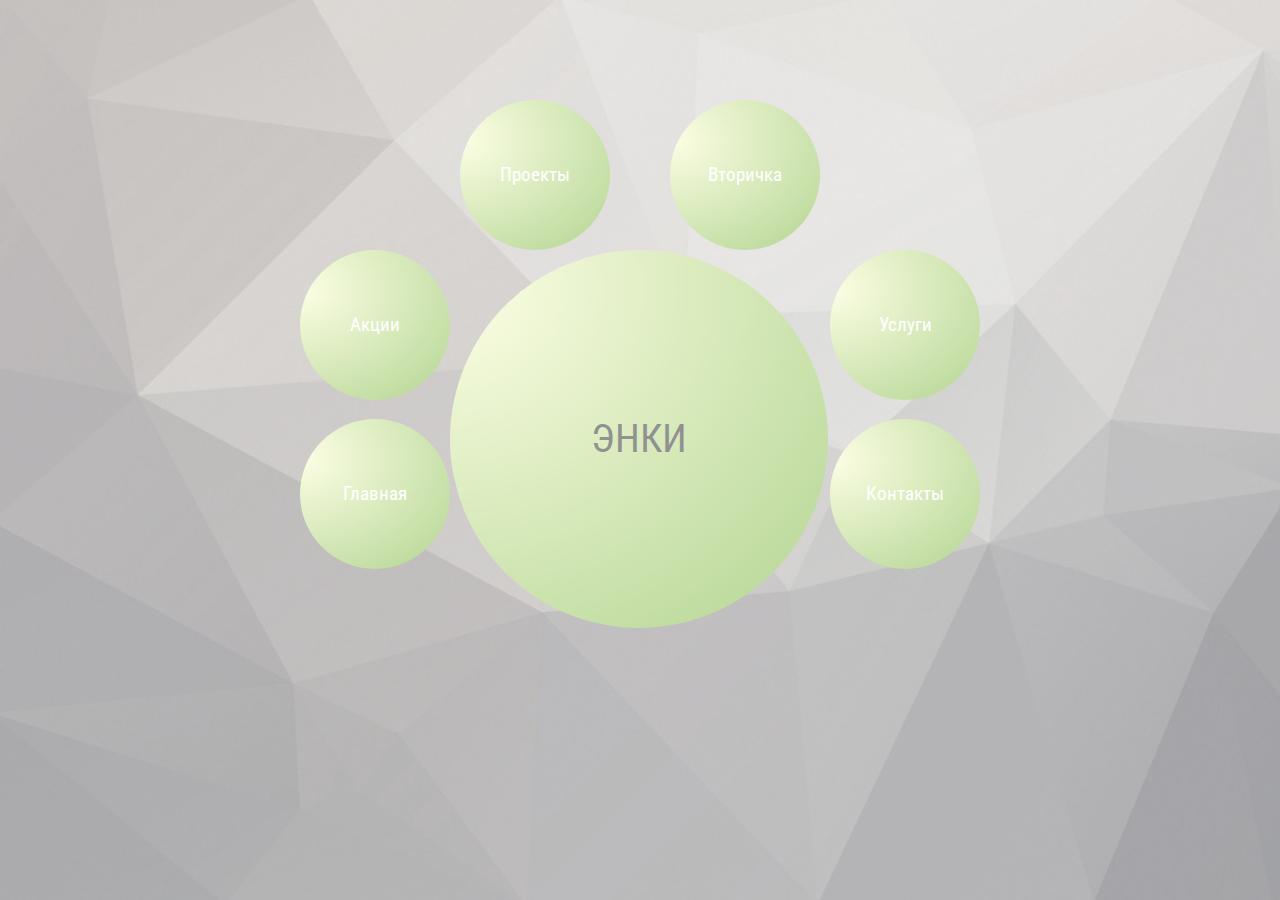
<file: index.html>
<!DOCTYPE html>
<!--[if lt IE 7 ]><html class="ie ie6" lang="en"> <![endif]-->
<!--[if IE 7 ]><html class="ie ie7" lang="en"> <![endif]-->
<!--[if IE 8 ]><html class="ie ie8" lang="en"> <![endif]-->
<!--[if (gte IE 9)|!(IE)]><!-->
<html lang="ru">
<!--<![endif]-->

<head>
	<meta charset="utf-8">
	<title>Заголовок</title>
	<meta name="description" content="">
	<link rel="shortcut icon" href="img/favicon/favicon.ico" type="image/x-icon">
	<link rel="apple-touch-icon" href="img/favicon/apple-touch-icon.png">
	<link rel="apple-touch-icon" sizes="72x72" href="img/favicon/apple-touch-icon-72x72.png">
	<link rel="apple-touch-icon" sizes="114x114" href="img/favicon/apple-touch-icon-114x114.png">
	<meta http-equiv="X-UA-Compatible" content="IE=edge">
	<meta name="viewport" content="width=device-width, initial-scale=1, maximum-scale=1">
	<link rel="stylesheet" href="libs/bootstrap/css/bootstrap-grid.min.css">
	<link rel="stylesheet" href="libs/animate/animate.css">
	<link rel="stylesheet" href="css/fonts.css">
	<link rel="stylesheet" href="css/main.css">
	<link rel="stylesheet" href="css/media.css">
	<script src="libs/modernizr/modernizr.js"></script>
</head>

<body>
	<div class="wrapper">
		<div class="container main">
			<div class="col-md-12 col-sm-12 head">
				<div class="col-md-3 col-md-offset-3 col-sm-3 col-sm-offset-3 head">
					<a href="project.html" class="link third fadeIn">Проекты</a>
				</div>
				<div class="col-md-3 col-sm-3 head">
					<a href="secondary.html" class="link fourth fadeIn">Вторичка</a>
				</div>
			</div>
			<div class="col-md-4 col-sm-4 head">
				<div class="col-md-12 col-sm-12">
					<a href="promo.html" class="link second fadeIn">Акции</a>
				</div>
				<div class="col-md-12 col-sm-12">
					<a href="main.html" class="link first fadeIn">Главная</a>
				</div>
			</div>
			<div class="col-md-4 col-sm-4 head">
				<div class="logo"><span>Энки</span>
				</div>
			</div>
			<div class="col-md-4 col-sm-4 head">
				<div class="col-md-12 col-sm-12">
					<a href="service.html" class="link fifth fadeIn">Услуги</a>
				</div>
				<div class="col-md-12 col-sm-12">
					<a href="about.html" class="link sixth fadeIn">Контакты</a>
				</div>
			</div>
		</div>
	</div>
	<div class="hidden"></div>
	<div class="loader">
		<div class="loader_inner"></div>
	</div>
	<!--[if lt IE 9]>
	<script src="libs/html5shiv/es5-shim.min.js"></script>
	<script src="libs/html5shiv/html5shiv.min.js"></script>
	<script src="libs/html5shiv/html5shiv-printshiv.min.js"></script>
	<script src="libs/respond/respond.min.js"></script>
	<![endif]-->
	<script src="libs/jquery/jquery-1.11.2.min.js"></script>
	<script src="libs/bootstrap/js/bootstrap.min.js"></script>
	<script src="libs/waypoints/waypoints.min.js"></script>
	<script src="libs/animate/animate-css.js"></script>
	<script src="libs/plugins-scroll/plugins-scroll.js"></script>
	<script src="js/common.js"></script>
</body>

</html>
</file>
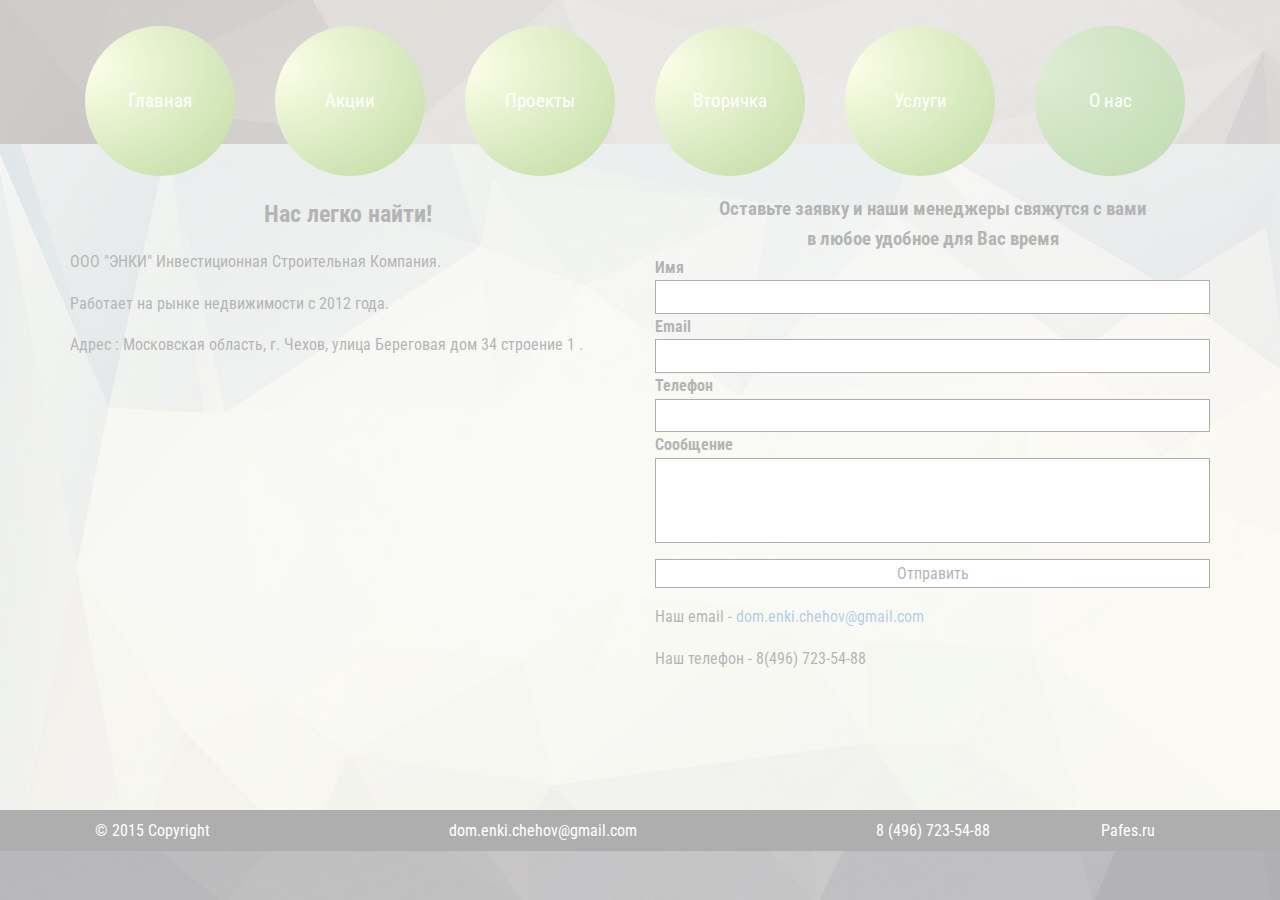
<file: about.html>
<!DOCTYPE html>
<!--[if lt IE 7 ]><html class="ie ie6" lang="en"> <![endif]-->
<!--[if IE 7 ]><html class="ie ie7" lang="en"> <![endif]-->
<!--[if IE 8 ]><html class="ie ie8" lang="en"> <![endif]-->
<!--[if (gte IE 9)|!(IE)]><!-->
<html lang="ru">
<!--<![endif]-->

<head>
	<meta charset="utf-8">
	<title>Заголовок</title>
	<meta name="description" content="">
	<link rel="shortcut icon" href="img/favicon/favicon.ico" type="image/x-icon">
	<link rel="apple-touch-icon" href="img/favicon/apple-touch-icon.png">
	<link rel="apple-touch-icon" sizes="72x72" href="img/favicon/apple-touch-icon-72x72.png">
	<link rel="apple-touch-icon" sizes="114x114" href="img/favicon/apple-touch-icon-114x114.png">
	<meta http-equiv="X-UA-Compatible" content="IE=edge">
	<meta name="viewport" content="width=device-width, initial-scale=1, maximum-scale=1">
	<link rel="stylesheet" href="libs/bootstrap/css/bootstrap-grid.min.css">
	<link rel="stylesheet" href="libs/animate/animate.css">
	<link rel="stylesheet" href="css/fonts.css">
	<link rel="stylesheet" href="css/main.css">
	<link rel="stylesheet" href="css/media.css">
	<script src="libs/modernizr/modernizr.js"></script>
</head>

<body>
	<div class="wrapper ">
		<div class="container nav">
			<div class="col-md-2">
				<a href="main.html" class="link zoom-first zoomIn">Главная</a>
			</div>
			<div class="col-md-2">
				<a href="promo.html" class="link zoom-second zoomIn">Акции</a>
			</div>
			<div class="col-md-2">
				<a href="project.html" class="link zoom-third zoomIn">Проекты</a>
			</div>
			<div class="col-md-2">
				<a href="secondary.html" class="link zoom-fourth zoomIn">Вторичка</a>
			</div>
			<div class="col-md-2">
				<a href="service.html" class="link zoom-fifth zoomIn">Услуги</a>
			</div>
			<div class="col-md-2">
				<a href="about.html" class="link zoom-sixth zoomIn active">О нас</a>
			</div>
		</div>
		<section class="wrap">
			<div class="container">
				<div class="row">
					<div class="col-md-6">
						<h2>Нас легко найти!</h2>
						<script type="text/javascript" charset="utf-8" src="https://api-maps.yandex.ru/services/constructor/1.0/js/?sid=vnMl9HX1aQv3NoejIKYO-_NZ3uLUbQDa&height=300"></script>
						<p>ООО  "ЭНКИ" Инвестиционная Строительная Компания.<p> Работает на рынке недвижимости с 2012 года.</p> <p>Адрес : Московская область, г. Чехов, улица Береговая  дом 34 строение 1 .</p>
					</div>
					<div class="col-md-6">
						<h3>Оставьте заявку и наши менеджеры свяжутся с вами <br>в любое удобное для Вас время</h3>
						<form class="contact">
							<label for="name" class="contact__label">Имя</label>
							<input type="text" id="name" class="contact__input">
							<label for="mail" class="contact__label">Email</label>
							<input type="text" id="mail" class="contact__input">
							<label for="phone" class="contact__label">Телефон</label>
							<input type="text" id="phone" class="contact__input">
							<label for="mess" class="contact__label">Сообщение</label>
							<textarea name="message" id="mess" rows="3" class="contact__area"></textarea>
							<button class="contact__submit" type="submit">Отправить</button>
						</form>
						<p>Наш email - <a href="mailto:dom.enki.chehov@gmail.com">dom.enki.chehov@gmail.com</a></p>
						<p>Наш телефон - 8(496) 723-54-88</p>
					</div>
				</div>
			</div>
		</section>
		<footer class="footer">
			<div class="container">
				<div class="row">
					<div class="col-md-2">© 2015 Copyright</div>
					<div class="col-md-6 mail"><a href="mailto:dom.enki.chehov@gmail.com">dom.enki.chehov@gmail.com</a></div>
					<div class="col-md-2">8 (496) 723-54-88</div>
					<div class="col-md-2">Pafes.ru</div>
				</div>
			</div>
		</footer>
	</div>
	<div class="hidden"></div>
	<div class="loader">
		<div class="loader_inner"></div>
	</div>
	<!--[if lt IE 9]>
	<script src="libs/html5shiv/es5-shim.min.js"></script>
	<script src="libs/html5shiv/html5shiv.min.js"></script>
	<script src="libs/html5shiv/html5shiv-printshiv.min.js"></script>
	<script src="libs/respond/respond.min.js"></script>
	<![endif]-->
	<script src="libs/jquery/jquery-1.11.2.min.js"></script>
	<script src="libs/bootstrap/js/bootstrap.min.js"></script>
	<script src="libs/animate/animate-css.js"></script>
	<script src="libs/plugins-scroll/plugins-scroll.js"></script>
	<script src="js/common.js"></script>
</body>

</html>
</file>
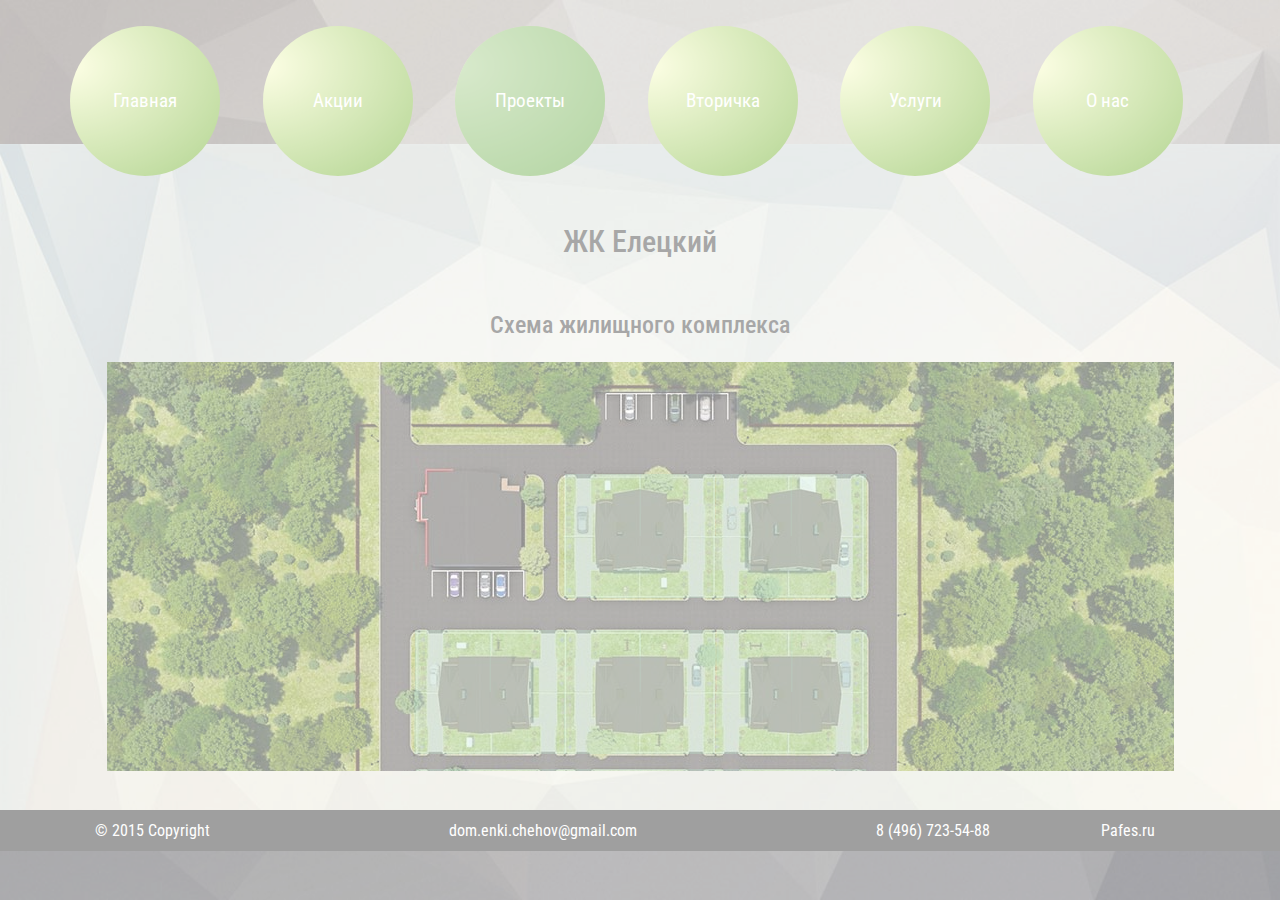
<file: elec.html>
<!DOCTYPE html>
<!--[if lt IE 7 ]><html class="ie ie6" lang="en"> <![endif]-->
<!--[if IE 7 ]><html class="ie ie7" lang="en"> <![endif]-->
<!--[if IE 8 ]><html class="ie ie8" lang="en"> <![endif]-->
<!--[if (gte IE 9)|!(IE)]><!-->
<html lang="ru">
<!--<![endif]-->

<head>
	<meta charset="utf-8">
	<title>Заголовок</title>
	<meta name="description" content="">
	<link rel="shortcut icon" href="img/favicon/favicon.ico" type="image/x-icon">
	<link rel="apple-touch-icon" href="img/favicon/apple-touch-icon.png">
	<link rel="apple-touch-icon" sizes="72x72" href="img/favicon/apple-touch-icon-72x72.png">
	<link rel="apple-touch-icon" sizes="114x114" href="img/favicon/apple-touch-icon-114x114.png">
	<meta http-equiv="X-UA-Compatible" content="IE=edge">
	<meta name="viewport" content="width=device-width, initial-scale=1, maximum-scale=1">
	<link rel="stylesheet" href="libs/bootstrap/css/bootstrap.min.css">
	<link rel="stylesheet" href="libs/animate/animate.css">
	<link rel="stylesheet" href="css/fonts.css">
	<link rel="stylesheet" href="css/main.css">
	<link rel="stylesheet" href="css/media.css">
	<script src="libs/modernizr/modernizr.js"></script>
</head>

<body>
	<div class="wrapper ">
		<div class="container nav">
			<div class="col-md-2">
				<a href="main.html" class="link zoom-first zoomIn">Главная</a>
			</div>
			<div class="col-md-2">
				<a href="promo.html" class="link zoom-second zoomIn">Акции</a>
			</div>
			<div class="col-md-2">
				<a href="project.html" class="link zoom-third zoomIn active">Проекты</a>
			</div>
			<div class="col-md-2">
				<a href="secondary.html" class="link zoom-fourth zoomIn">Вторичка</a>
			</div>
			<div class="col-md-2">
				<a href="service.html" class="link zoom-fifth zoomIn">Услуги</a>
			</div>
			<div class="col-md-2">
				<a href="about.html" class="link zoom-sixth zoomIn">О нас</a>
			</div>
		</div>
		<section class="wrap">
			<div class="container projects">
				<div class="col-md-12 map">
					<h2>ЖК Елецкий</h2>
					<div class="col-md-12 svg__map">
						<h3>Схема жилищного комплекса</h3>
						<div class="modal floor fade" id="house" tabindex="-1" role="dialog" aria-labelledby="myModalLabel" aria-hidden="true">
							<div class="modal-dialog">
								<div class="modal-content">
									<div class="modal-header">
										<button type="button" class="close" data-dismiss="modal" aria-label="Close"><span aria-hidden="true">&times;</span></button>
										<h4 class="modal-title" id="myModalLabel">Жилой комплекс "Елецкий" на улице Русская г.Чехов.</h4>
									</div>
									<div class="modal-body">
										<div class="col-md-12 floor__gallery">
											<div id="carousel-generic-1" class="carousel slide" data-ride="carousel" data-interval="false">
												<!-- Indicators -->
												<!-- Wrapper for slides -->
												<div class="carousel-inner">
													<div class="item active srle">
														<img src="img/1floor.jpg" alt="1.jpg" class="img-responsive">
														<div class="carousel-caption">
														</div>
													</div>
													<div class="item">
														<img src="img/2floor.jpg" alt="2.jpg" class="img-responsive">
														<div class="carousel-caption">
														</div>
													</div>
													<div class="item">
														<img src="img/1floor.jpg" alt="3.jpg" class="img-responsive">
														<div class="carousel-caption">
														</div>
													</div>
													<div class="item">
														<img src="img/1floor.jpg" alt="4.jpg" class="img-responsive">
														<div class="carousel-caption">
														</div>
													</div>
												</div>
												<!-- Controls -->
												<a class="left carousel-control" href="#carousel-generic-1" role="button" data-slide="prev">
													<span class="glyphicon glyphicon-chevron-left"></span>
												</a>
												<a class="right carousel-control" href="#carousel-generic-1" role="button" data-slide="next">
													<span class="glyphicon glyphicon-chevron-right"></span>
												</a>
												<!-- Thumbnails -->
												<ul class="thumbnails-carousel clearfix">
													<li><img src="img/1floor-thumb.jpg" alt="1_tn.jpg"></li>
													<li><img src="img/2floor-thumb.jpg" alt="1_tn.jpg"></li>
													<li><img src="img/1floor-thumb.jpg" alt="1_tn.jpg"></li>
													<li><img src="img/1floor-thumb.jpg" alt="1_tn.jpg"></li>
												</ul>
											</div>
										</div>
										<div class="col-md-12 floor__desc">
											<h3>Общая площадь дома - 400 кв.м.</h3>
											<p>Площадь квартиры - 100 кв.м.</p>
											<p>Земли 1.5 сотки на квартиру</p>
											<p>Дом 2-х этажный блоковый из блоков теплостен , перекрытия металлокаркасные с брусом, внутренние стены из керамзитобетона, утепление теплоизоляционные плиты пеноплэкс, крыша мягкая кровля. Отопление автономное газовое. Газовый котёл двухконтурный. Газоснабжение центральное, водоснабжение скважина, электроснабжение центральное, канализация центральная. Все коммуникации заведены в дом. Территория ЖК огорожена и охраняется, имеются парковки для автотранспорта. ЖК расположен в южной части города Чехова, до ж\д станции 15 мин на общественном транспорте. Идет строительство, срок сдачи ЖК лето-осень 2016 года. Во внутренней планировки квартиры возможны изменения по желанию клиента. Цена - 3000000</p>
										</div>
									</div>
									<div class="modal-footer">
										<button type="button" class="btn btn-default" data-dismiss="modal">Закрыть</button>
									</div>
								</div>
							</div>
						</div>
						<svg version="1.1" id="Слой_1" xmlns="http://www.w3.org/2000/svg" xmlns:xlink="http://www.w3.org/1999/xlink" x="0px" y="0px" viewBox="0 0 1067 600" enable-background="new 0 0 1067 600" xml:space="preserve" width="1067" height="600">
							<g>
								<image xlink:href="img/map.jpg" height="600" width="1067" y="0" x="0" />
							</g>
							<rect class="rect" data-toggle="modal" data-target="#house" x="458" y="112" width="75.5" height="62" />
							<rect class="rect" data-toggle="modal" data-target="#house" x="457.3" y="174" width="75.5" height="62" />
							<rect class="rect" data-toggle="modal" data-target="#house" x="532.8" y="112" width="75.5" height="62" />
							<rect class="rect" data-toggle="modal" data-target="#house" x="532.8" y="174" width="75.5" height="62" />
							<rect class="rect" data-toggle="modal" data-target="#house" x="609" y="112" width="75.5" height="62" />
							<rect class="rect" data-toggle="modal" data-target="#house" x="608.3" y="174" width="75.5" height="62" />
							<rect class="rect" data-toggle="modal" data-target="#house" x="683.8" y="112" width="75.5" height="62" />
							<rect class="rect" data-toggle="modal" data-target="#house" x="683.8" y="174" width="75.5" height="62" />
							<rect class="rect" data-toggle="modal" data-target="#house" x="308" y="268" width="75.5" height="62" />
							<rect class="rect" data-toggle="modal" data-target="#house" x="307.3" y="330" width="75.5" height="62" />
							<rect class="rect" data-toggle="modal" data-target="#house" x="382.8" y="268" width="75.5" height="62" />
							<rect class="rect" data-toggle="modal" data-target="#house" x="382.8" y="330" width="75.5" height="62" />
							<rect class="rect" data-toggle="modal" data-target="#house" x="458" y="268" width="75.5" height="62" />
							<rect class="rect" data-toggle="modal" data-target="#house" x="457.3" y="330" width="75.5" height="62" />
							<rect class="rect" data-toggle="modal" data-target="#house" x="532.8" y="268" width="75.5" height="62" />
							<rect class="rect" data-toggle="modal" data-target="#house" x="532.8" y="330" width="75.5" height="62" />
							<rect class="rect" data-toggle="modal" data-target="#house" x="609.8" y="268" width="75.5" height="62" />
							<rect class="rect" data-toggle="modal" data-target="#house" x="609" y="330" width="75.5" height="62" />
							<rect class="rect" data-toggle="modal" data-target="#house" x="684.5" y="268" width="75.5" height="62" />
							<rect class="rect" data-toggle="modal" data-target="#house" x="684.5" y="330" width="75.5" height="62" />
							<rect class="rect" data-toggle="modal" data-target="#house" x="308.8" y="407" width="75.5" height="62" />
							<rect class="rect" data-toggle="modal" data-target="#house" x="308" y="469" width="75.5" height="62" />
							<rect class="rect" data-toggle="modal" data-target="#house" x="383.5" y="407" width="75.5" height="62" />
							<rect class="rect" data-toggle="modal" data-target="#house" x="383.5" y="469" width="75.5" height="62" />
							<rect class="rect" data-toggle="modal" data-target="#house" x="458.8" y="407" width="75.5" height="62" />
							<rect class="rect" data-toggle="modal" data-target="#house" x="458" y="469" width="75.5" height="62" />
							<rect class="rect" data-toggle="modal" data-target="#house" x="533.5" y="407" width="75.5" height="62" />
							<rect class="rect" data-toggle="modal" data-target="#house" x="533.5" y="469" width="75.5" height="62" />
							<rect class="rect" data-toggle="modal" data-target="#house" x="609" y="407" width="75.5" height="62" />
							<rect class="rect" data-toggle="modal" data-target="#house" x="608.3" y="469" width="75.5" height="62" />
							<rect class="rect" data-toggle="modal" data-target="#house" x="683.8" y="407" width="75.5" height="62" />
							<rect class="rect" data-toggle="modal" data-target="#house" x="683.8" y="469" width="75.5" height="62" />
						</svg>
					</div>
					<div class="col-md-12 ya__map">
						<h3>Схема проезда</h3>
						<script type="text/javascript" charset="utf-8" src="https://api-maps.yandex.ru/services/constructor/1.0/js/?sid=BxWaOphlbunu8Idic4eqCJ2-05dTalML&width=1067&height=450"></script>
					</div>
				</div>
		</section>
		<footer class="footer">
			<div class="container">
				<div class="row">
					<div class="col-md-2">© 2015 Copyright</div>
					<div class="col-md-6 mail"><a href="mailto:dom.enki.chehov@gmail.com">dom.enki.chehov@gmail.com</a></div>
					<div class="col-md-2">8 (496) 723-54-88</div>
					<div class="col-md-2">Pafes.ru</div>
				</div>
			</div>
		</footer>
		</div>
		<div class="hidden"></div>
		<div class="loader">
			<div class="loader_inner"></div>
		</div>
		<!--[if lt IE 9]>
	<script src="libs/html5shiv/es5-shim.min.js"></script>
	<script src="libs/html5shiv/html5shiv.min.js"></script>
	<script src="libs/html5shiv/html5shiv-printshiv.min.js"></script>
	<script src="libs/respond/respond.min.js"></script>
	<![endif]-->
		<script src="libs/jquery/jquery-1.11.2.min.js"></script>
		<script src="libs/bootstrap/js/bootstrap.min.js"></script>
		<script src="libs/waypoints/waypoints.min.js"></script>
		<script src="libs/animate/animate-css.js"></script>
		<script src="libs/plugins-scroll/plugins-scroll.js"></script>
		<script src="js/common.js"></script>
</body>

</html>
</file>
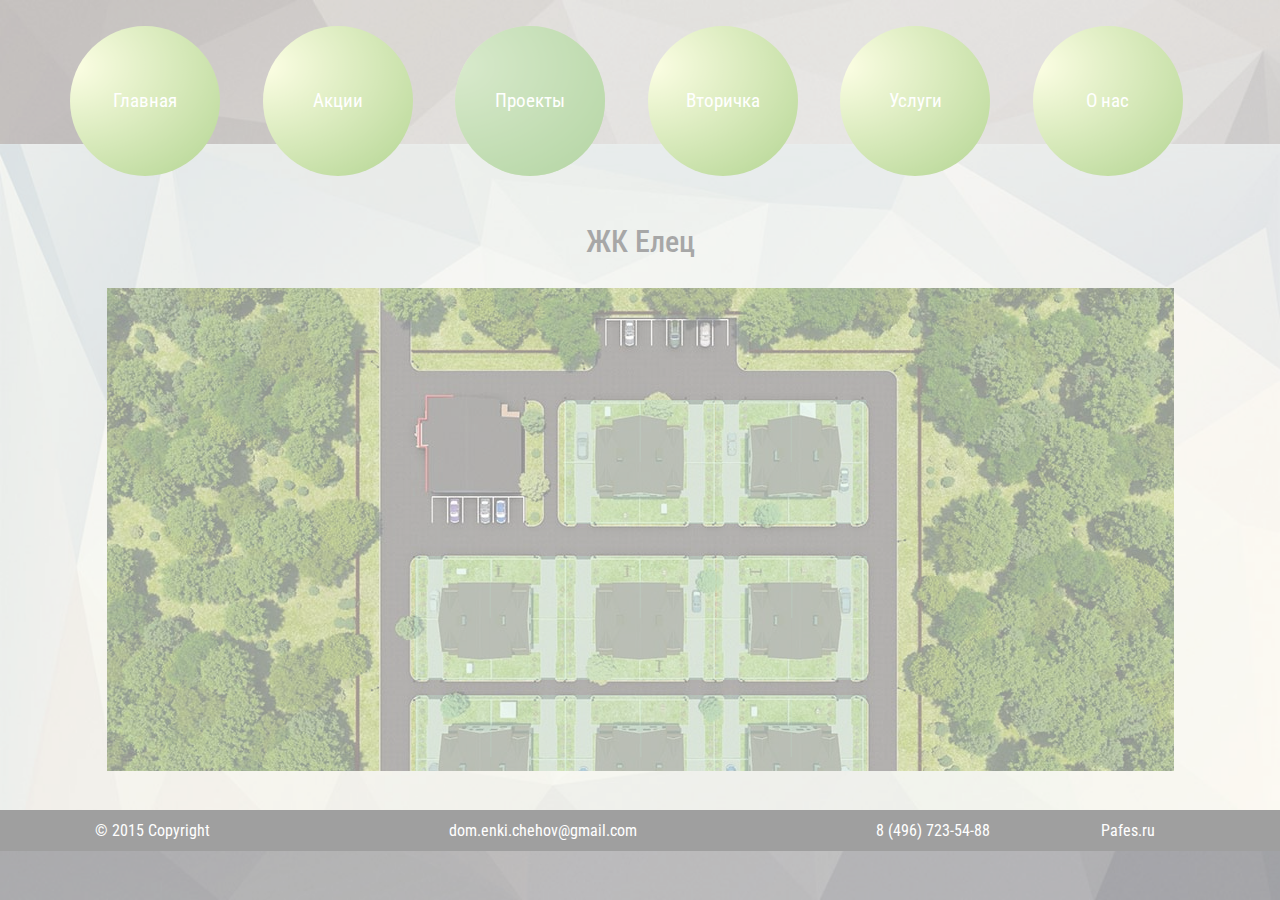
<file: green.html>
<!DOCTYPE html>
<!--[if lt IE 7 ]><html class="ie ie6" lang="en"> <![endif]-->
<!--[if IE 7 ]><html class="ie ie7" lang="en"> <![endif]-->
<!--[if IE 8 ]><html class="ie ie8" lang="en"> <![endif]-->
<!--[if (gte IE 9)|!(IE)]><!-->
<html lang="ru">
<!--<![endif]-->

<head>
    <meta charset="utf-8">
    <title>Заголовок</title>
    <meta name="description" content="">
    <link rel="shortcut icon" href="img/favicon/favicon.ico" type="image/x-icon">
    <link rel="apple-touch-icon" href="img/favicon/apple-touch-icon.png">
    <link rel="apple-touch-icon" sizes="72x72" href="img/favicon/apple-touch-icon-72x72.png">
    <link rel="apple-touch-icon" sizes="114x114" href="img/favicon/apple-touch-icon-114x114.png">
    <meta http-equiv="X-UA-Compatible" content="IE=edge">
    <meta name="viewport" content="width=device-width, initial-scale=1, maximum-scale=1">
    <link rel="stylesheet" href="libs/bootstrap/css/bootstrap.min.css">
    <link rel="stylesheet" href="libs/animate/animate.css">
    <link rel="stylesheet" href="css/fonts.css">
    <link rel="stylesheet" href="css/main.css">
    <link rel="stylesheet" href="css/media.css">
    <script src="libs/modernizr/modernizr.js"></script>
</head>

<body>
    <div class="wrapper ">
        <div class="container nav">
            <div class="col-md-2">
                <a href="main.html" class="link zoom-first zoomIn">Главная</a>
            </div>
            <div class="col-md-2">
                <a href="promo.html" class="link zoom-second zoomIn">Акции</a>
            </div>
            <div class="col-md-2">
                <a href="project.html" class="link zoom-third zoomIn active">Проекты</a>
            </div>
            <div class="col-md-2">
                <a href="secondary.html" class="link zoom-fourth zoomIn">Вторичка</a>
            </div>
            <div class="col-md-2">
                <a href="service.html" class="link zoom-fifth zoomIn">Услуги</a>
            </div>
            <div class="col-md-2">
                <a href="about.html" class="link zoom-sixth zoomIn">О нас</a>
            </div>
        </div>
        <section class="wrap">
            <div class="container projects">
                <div class="col-md-12 map">
                    <h2>ЖК Елец</h2>
                    <div class="modal floor fade" id="house" tabindex="-1" role="dialog" aria-labelledby="myModalLabel" aria-hidden="true">
                        <div class="modal-dialog">
                            <div class="modal-content">
                                <div class="modal-header">
                                    <button type="button" class="close" data-dismiss="modal" aria-label="Close"><span aria-hidden="true">&times;</span></button>
                                    <h4 class="modal-title" id="myModalLabel">Жилой комплекс "Елецкий" на улице Русская  г.Чехов.</h4>
                                </div>
                                <div class="modal-body">
                                    <div class="col-md-12 floor__gallery">
                                        <div id="carousel-generic-1" class="carousel slide" data-ride="carousel" data-interval="false">
                                            <!-- Indicators -->
                                            <!-- Wrapper for slides -->
                                            <div class="carousel-inner">
                                                <div class="item active srle">
                                                    <img src="img/1floor.jpg" alt="1.jpg" class="img-responsive">
                                                    <div class="carousel-caption">
                                                    </div>
                                                </div>
                                                <div class="item">
                                                    <img src="img/2floor.jpg" alt="2.jpg" class="img-responsive">
                                                    <div class="carousel-caption">
                                                    </div>
                                                </div>
                                                <div class="item">
                                                    <img src="img/1floor.jpg" alt="3.jpg" class="img-responsive">
                                                    <div class="carousel-caption">
                                                    </div>
                                                </div>
                                                <div class="item">
                                                    <img src="img/1floor.jpg" alt="4.jpg" class="img-responsive">
                                                    <div class="carousel-caption">
                                                    </div>
                                                </div>
                                            </div>
                                            <!-- Controls -->
                                            <a class="left carousel-control" href="#carousel-generic-1" role="button" data-slide="prev">
                                                <span class="glyphicon glyphicon-chevron-left"></span>
                                            </a>
                                            <a class="right carousel-control" href="#carousel-generic-1" role="button" data-slide="next">
                                                <span class="glyphicon glyphicon-chevron-right"></span>
                                            </a>
                                            <!-- Thumbnails -->
                                            <ul class="thumbnails-carousel clearfix">
                                                <li><img src="img/1floor-thumb.jpg" alt="1_tn.jpg"></li>
                                                <li><img src="img/2floor-thumb.jpg" alt="1_tn.jpg"></li>
                                                <li><img src="img/1floor-thumb.jpg" alt="1_tn.jpg"></li>
                                                <li><img src="img/1floor-thumb.jpg" alt="1_tn.jpg"></li>
                                            </ul>
                                        </div>
                                    </div>
                                    <div class="col-md-12 floor__desc">
                                        <h3>Общая площадь дома - 400 кв.м.</h3>
                                        <p>Площадь квартиры - 100 кв.м.</p>
                                        <p>Земли 1.5 сотки на квартиру</p>
                                        <p>Дом 2-х этажный блоковый из блоков теплостен , перекрытия металлокаркасные с брусом, внутренние стены из керамзитобетона, утепление теплоизоляционные плиты пеноплэкс, крыша мягкая кровля. Отопление автономное газовое. Газовый котёл двухконтурный. Газоснабжение центральное, водоснабжение скважина, электроснабжение центральное, канализация центральная. Все коммуникации заведены в дом. Территория ЖК огорожена и охраняется, имеются парковки для автотранспорта. ЖК расположен в южной части города Чехова, до ж\д станции 15 мин на общественном транспорте. Идет строительство, срок сдачи ЖК лето-осень 2016 года. Во внутренней планировки квартиры возможны изменения по желанию клиента. Цена - 3000000</p>
                                    </div>
                                </div>
                                <div class="modal-footer">
                                    <button type="button" class="btn btn-default" data-dismiss="modal">Закрыть</button>
                                </div>
                            </div>
                        </div>
                    </div>
                    <svg version="1.1" id="Слой_1" xmlns="http://www.w3.org/2000/svg" xmlns:xlink="http://www.w3.org/1999/xlink" x="0px" y="0px" viewBox="0 0 1067 600" enable-background="new 0 0 1067 600" xml:space="preserve" width="1067" height="600">
                        <g>
                            <image xlink:href="img/map.jpg" height="600" width="1067" y="0" x="0" />
                        </g>
                        <rect class="rect" data-toggle="modal" data-target="#house" x="458" y="112" width="75.5" height="62" />
                        <rect class="rect" data-toggle="modal" data-target="#house" x="457.3" y="174" width="75.5" height="62" />
                        <rect class="rect" data-toggle="modal" data-target="#house" x="532.8" y="112" width="75.5" height="62" />
                        <rect class="rect" data-toggle="modal" data-target="#house" x="532.8" y="174" width="75.5" height="62" />
                        <rect class="rect" data-toggle="modal" data-target="#house" x="609" y="112" width="75.5" height="62" />
                        <rect class="rect" data-toggle="modal" data-target="#house" x="608.3" y="174" width="75.5" height="62" />
                        <rect class="rect" data-toggle="modal" data-target="#house" x="683.8" y="112" width="75.5" height="62" />
                        <rect class="rect" data-toggle="modal" data-target="#house" x="683.8" y="174" width="75.5" height="62" />
                        <rect class="rect" data-toggle="modal" data-target="#house" x="308" y="268" width="75.5" height="62" />
                        <rect class="rect" data-toggle="modal" data-target="#house" x="307.3" y="330" width="75.5" height="62" />
                        <rect class="rect" data-toggle="modal" data-target="#house" x="382.8" y="268" width="75.5" height="62" />
                        <rect class="rect" data-toggle="modal" data-target="#house" x="382.8" y="330" width="75.5" height="62" />
                        <rect class="rect" data-toggle="modal" data-target="#house" x="458" y="268" width="75.5" height="62" />
                        <rect class="rect" data-toggle="modal" data-target="#house" x="457.3" y="330" width="75.5" height="62" />
                        <rect class="rect" data-toggle="modal" data-target="#house" x="532.8" y="268" width="75.5" height="62" />
                        <rect class="rect" data-toggle="modal" data-target="#house" x="532.8" y="330" width="75.5" height="62" />
                        <rect class="rect" data-toggle="modal" data-target="#house" x="609.8" y="268" width="75.5" height="62" />
                        <rect class="rect" data-toggle="modal" data-target="#house" x="609" y="330" width="75.5" height="62" />
                        <rect class="rect" data-toggle="modal" data-target="#house" x="684.5" y="268" width="75.5" height="62" />
                        <rect class="rect" data-toggle="modal" data-target="#house" x="684.5" y="330" width="75.5" height="62" />
                        <rect class="rect" data-toggle="modal" data-target="#house" x="308.8" y="407" width="75.5" height="62" />
                        <rect class="rect" data-toggle="modal" data-target="#house" x="308" y="469" width="75.5" height="62" />
                        <rect class="rect" data-toggle="modal" data-target="#house" x="383.5" y="407" width="75.5" height="62" />
                        <rect class="rect" data-toggle="modal" data-target="#house" x="383.5" y="469" width="75.5" height="62" />
                        <rect class="rect" data-toggle="modal" data-target="#house" x="458.8" y="407" width="75.5" height="62" />
                        <rect class="rect" data-toggle="modal" data-target="#house" x="458" y="469" width="75.5" height="62" />
                        <rect class="rect" data-toggle="modal" data-target="#house" x="533.5" y="407" width="75.5" height="62" />
                        <rect class="rect" data-toggle="modal" data-target="#house" x="533.5" y="469" width="75.5" height="62" />
                        <rect class="rect" data-toggle="modal" data-target="#house" x="609" y="407" width="75.5" height="62" />
                        <rect class="rect" data-toggle="modal" data-target="#house" x="608.3" y="469" width="75.5" height="62" />
                        <rect class="rect" data-toggle="modal" data-target="#house" x="683.8" y="407" width="75.5" height="62" />
                        <rect class="rect" data-toggle="modal" data-target="#house" x="683.8" y="469" width="75.5" height="62" />
                    </svg>
                </div>
            </div>
        </section>
        <footer class="footer">
            <div class="container">
                <div class="row">
                    <div class="col-md-2">© 2015 Copyright</div>
                    <div class="col-md-6 mail"><a href="mailto:dom.enki.chehov@gmail.com">dom.enki.chehov@gmail.com</a></div>
                    <div class="col-md-2">8 (496) 723-54-88</div>
                    <div class="col-md-2">Pafes.ru</div>
                </div>
            </div>
        </footer>
    </div>
    <div class="hidden"></div>
    <div class="loader">
        <div class="loader_inner"></div>
    </div>
    <!--[if lt IE 9]>
	<script src="libs/html5shiv/es5-shim.min.js"></script>
	<script src="libs/html5shiv/html5shiv.min.js"></script>
	<script src="libs/html5shiv/html5shiv-printshiv.min.js"></script>
	<script src="libs/respond/respond.min.js"></script>
	<![endif]-->
    <script src="libs/jquery/jquery-1.11.2.min.js"></script>
    <script src="libs/bootstrap/js/bootstrap.min.js"></script>
    <script src="libs/waypoints/waypoints.min.js"></script>
    <script src="libs/animate/animate-css.js"></script>
    <script src="libs/plugins-scroll/plugins-scroll.js"></script>
    <script src="js/common.js"></script>
</body>

</html>
</file>
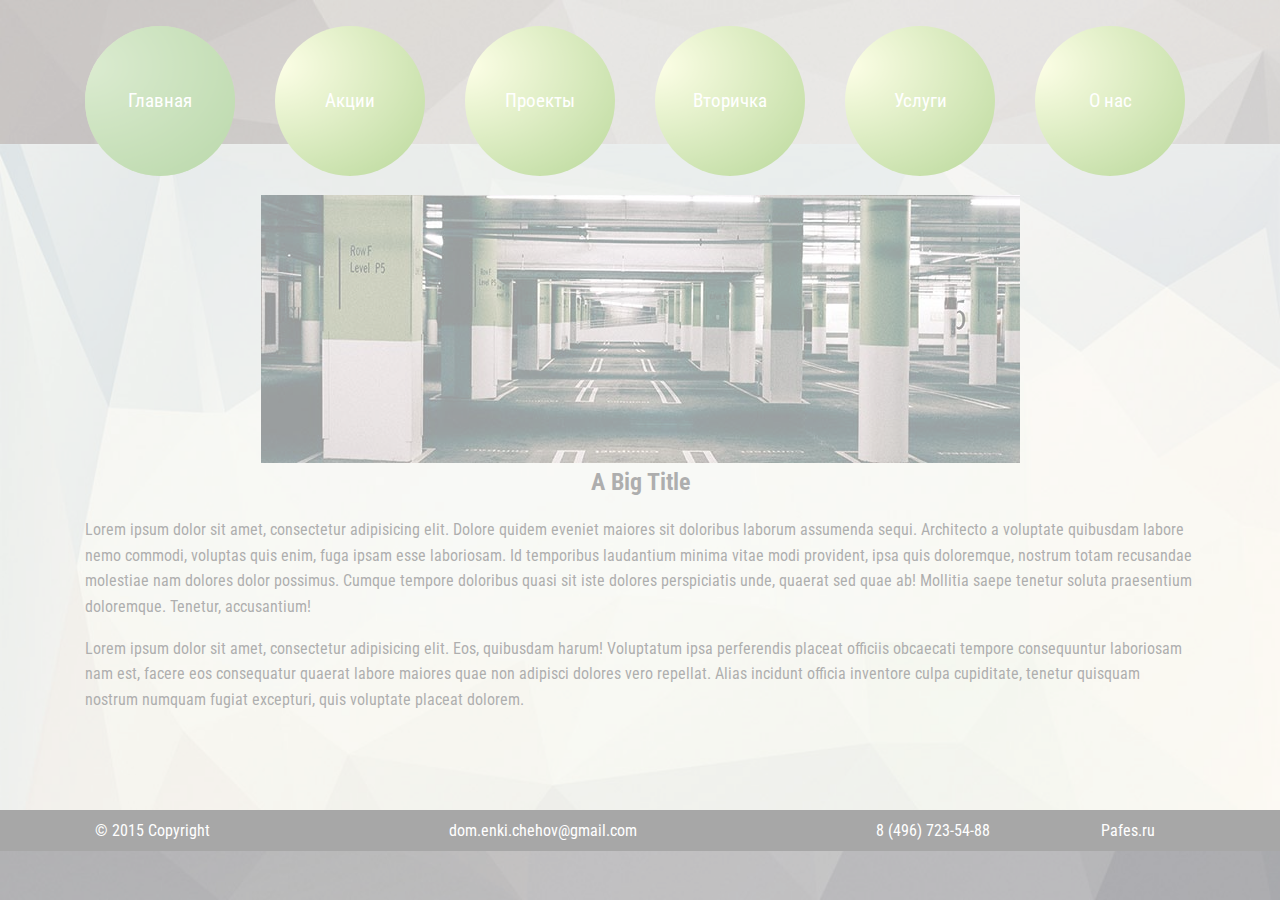
<file: main.html>
<!DOCTYPE html>
<!--[if lt IE 7 ]><html class="ie ie6" lang="en"> <![endif]-->
<!--[if IE 7 ]><html class="ie ie7" lang="en"> <![endif]-->
<!--[if IE 8 ]><html class="ie ie8" lang="en"> <![endif]-->
<!--[if (gte IE 9)|!(IE)]><!-->
<html lang="ru">
<!--<![endif]-->

<head>
	<meta charset="utf-8">
	<title>Заголовок</title>
	<meta name="description" content="">
	<link rel="shortcut icon" href="img/favicon/favicon.ico" type="image/x-icon">
	<link rel="apple-touch-icon" href="img/favicon/apple-touch-icon.png">
	<link rel="apple-touch-icon" sizes="72x72" href="img/favicon/apple-touch-icon-72x72.png">
	<link rel="apple-touch-icon" sizes="114x114" href="img/favicon/apple-touch-icon-114x114.png">
	<meta http-equiv="X-UA-Compatible" content="IE=edge">
	<meta name="viewport" content="width=device-width, initial-scale=1, maximum-scale=1">
	<link rel="stylesheet" href="libs/bootstrap/css/bootstrap-grid.min.css">
	<link rel="stylesheet" href="libs/animate/animate.css">
	<link rel="stylesheet" href="css/fonts.css">
	<link rel="stylesheet" href="css/main.css">
	<link rel="stylesheet" href="css/media.css">
	<script src="libs/modernizr/modernizr.js"></script>
</head>

<body>
	<div class="wrapper ">
		<div class="container nav">
			<div class="col-md-2">
				<a href="main.html" class="link zoom-first zoomIn active">Главная</a>
			</div>
			<div class="col-md-2">
				<a href="promo.html" class="link zoom-second zoomIn">Акции</a>
			</div>
			<div class="col-md-2">
				<a href="project.html" class="link zoom-third zoomIn">Проекты</a>
			</div>
			<div class="col-md-2">
				<a href="secondary.html" class="link zoom-fourth zoomIn">Вторичка</a>
			</div>
			<div class="col-md-2">
				<a href="service.html" class="link zoom-fifth zoomIn">Услуги</a>
			</div>
			<div class="col-md-2">
				<a href="about.html" class="link zoom-sixth zoomIn">О нас</a>
			</div>
		</div>
		<section class="wrap">
			<div class="container">
				<div class="col-md-12 slider">
					<img src="img/slide.jpg" alt="">
				</div>
				<div class="col-md-12">
					<h2>A Big Title</h2>
					<p>Lorem ipsum dolor sit amet, consectetur adipisicing elit. Dolore quidem eveniet maiores sit doloribus laborum assumenda sequi. Architecto a voluptate quibusdam labore nemo commodi, voluptas quis enim, fuga ipsam esse laboriosam. Id temporibus laudantium minima vitae modi provident, ipsa quis doloremque, nostrum totam recusandae molestiae nam dolores dolor possimus. Cumque tempore doloribus quasi sit iste dolores perspiciatis unde, quaerat sed quae ab! Mollitia saepe tenetur soluta praesentium doloremque. Tenetur, accusantium!</p>
					<p>Lorem ipsum dolor sit amet, consectetur adipisicing elit. Eos, quibusdam harum! Voluptatum ipsa perferendis placeat officiis obcaecati tempore consequuntur laboriosam nam est, facere eos consequatur quaerat labore maiores quae non adipisci dolores vero repellat. Alias incidunt officia inventore culpa cupiditate, tenetur quisquam nostrum numquam fugiat excepturi, quis voluptate placeat dolorem.</p>
				</div>
			</div>
		</section>
		<footer class="footer">
			<div class="container">
				<div class="row">
					<div class="col-md-2">© 2015 Copyright</div>
					<div class="col-md-6 mail"><a href="mailto:dom.enki.chehov@gmail.com">dom.enki.chehov@gmail.com</a></div>
					<div class="col-md-2">8 (496) 723-54-88</div>
					<div class="col-md-2">Pafes.ru</div>
				</div>
			</div>
		</footer>
	</div>
	<div class="hidden"></div>
	<div class="loader">
		<div class="loader_inner"></div>
	</div>
	<!--[if lt IE 9]>
	<script src="libs/html5shiv/es5-shim.min.js"></script>
	<script src="libs/html5shiv/html5shiv.min.js"></script>
	<script src="libs/html5shiv/html5shiv-printshiv.min.js"></script>
	<script src="libs/respond/respond.min.js"></script>
	<![endif]-->
	<script src="libs/jquery/jquery-1.11.2.min.js"></script>
	<script src="libs/bootstrap/js/bootstrap.min.js"></script>
	<script src="libs/animate/animate-css.js"></script>
	<script src="libs/plugins-scroll/plugins-scroll.js"></script>
	<script src="js/common.js"></script>
</body>

</html>
</file>
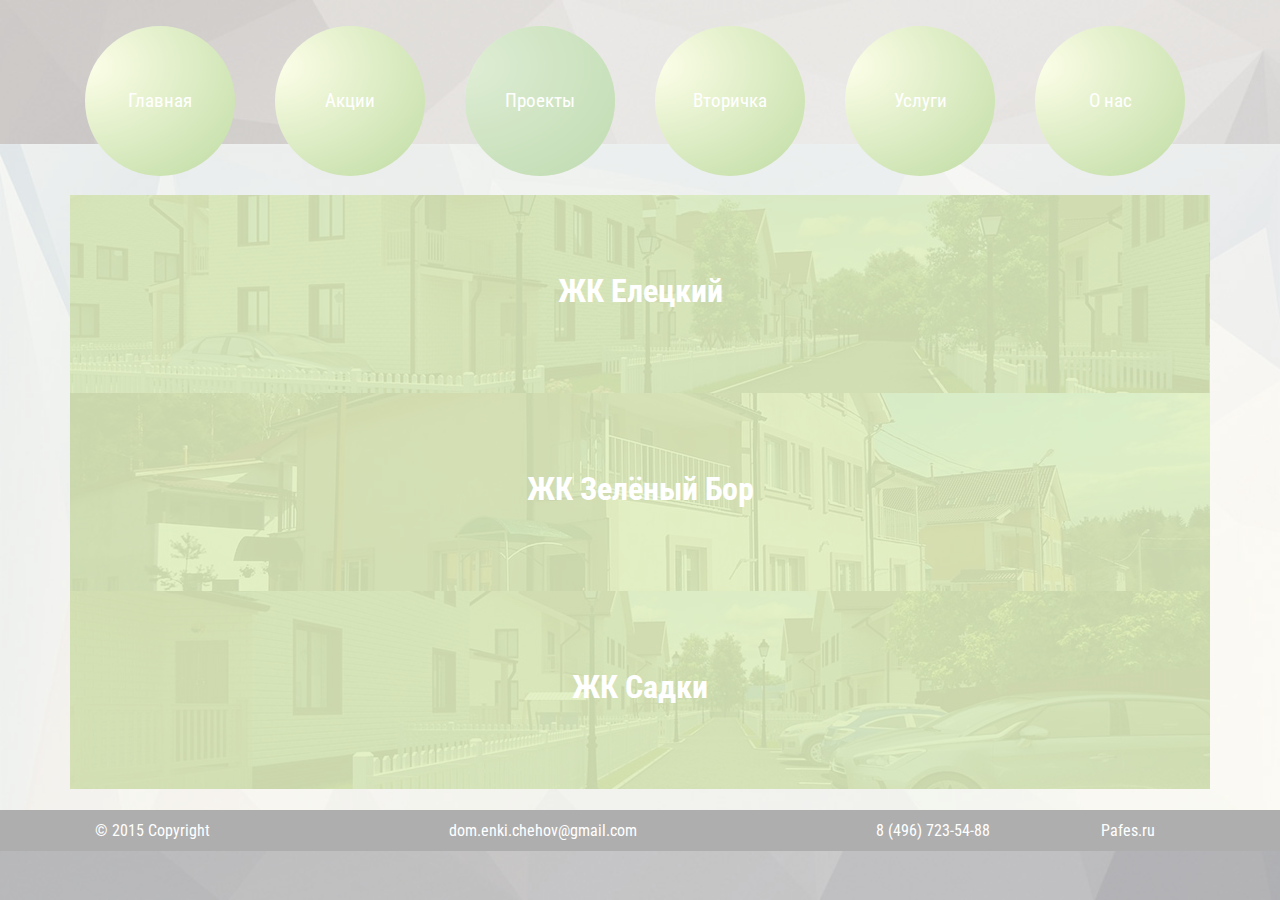
<file: project.html>
<!DOCTYPE html>
<!--[if lt IE 7 ]><html class="ie ie6" lang="en"> <![endif]-->
<!--[if IE 7 ]><html class="ie ie7" lang="en"> <![endif]-->
<!--[if IE 8 ]><html class="ie ie8" lang="en"> <![endif]-->
<!--[if (gte IE 9)|!(IE)]><!-->
<html lang="ru">
<!--<![endif]-->

<head>
	<meta charset="utf-8">
	<title>Заголовок</title>
	<meta name="description" content="">
	<link rel="shortcut icon" href="img/favicon/favicon.ico" type="image/x-icon">
	<link rel="apple-touch-icon" href="img/favicon/apple-touch-icon.png">
	<link rel="apple-touch-icon" sizes="72x72" href="img/favicon/apple-touch-icon-72x72.png">
	<link rel="apple-touch-icon" sizes="114x114" href="img/favicon/apple-touch-icon-114x114.png">
	<meta http-equiv="X-UA-Compatible" content="IE=edge">
	<meta name="viewport" content="width=device-width, initial-scale=1, maximum-scale=1">
	<link rel="stylesheet" href="libs/bootstrap/css/bootstrap-grid.min.css">
	<link rel="stylesheet" href="libs/animate/animate.css">
	<link rel="stylesheet" href="css/fonts.css">
	<link rel="stylesheet" href="css/main.css">
	<link rel="stylesheet" href="css/media.css">
	<script src="libs/modernizr/modernizr.js"></script>
</head>

<body>
	<div class="wrapper ">
		<div class="container nav">
			<div class="col-md-2">
				<a href="main.html" class="link zoom-first zoomIn">Главная</a>
			</div>
			<div class="col-md-2">
				<a href="promo.html" class="link zoom-second zoomIn">Акции</a>
			</div>
			<div class="col-md-2">
				<a href="project.html" class="link zoom-third zoomIn active">Проекты</a>
			</div>
			<div class="col-md-2">
				<a href="secondary.html" class="link zoom-fourth zoomIn">Вторичка</a>
			</div>
			<div class="col-md-2">
				<a href="service.html" class="link zoom-fifth zoomIn">Услуги</a>
			</div>
			<div class="col-md-2">
				<a href="about.html" class="link zoom-sixth zoomIn">О нас</a>
			</div>
		</div>
		<section class="wrap">
			<div class="container projects">
				<div class="col-md-12 project">
					<a href="elec.html">
						<div class="overlay">
							<h2>ЖК Елецкий</h2>
						</div>
					</a>
				</div>
				<div class="col-md-12 project">
					<a href="green.html">
						<div class="overlay">
							<h2>ЖК Зелёный Бор</h2>
						</div>
					</a>
				</div>
				<div class="col-md-12 project">
					<a href="sadki.html">
						<div class="overlay">
							<h2>ЖК Садки</h2>
						</div>
					</a>
				</div>
			</div>
		</section>
		<footer class="footer">
			<div class="container">
				<div class="row">
					<div class="col-md-2">© 2015 Copyright</div>
					<div class="col-md-6 mail"><a href="mailto:dom.enki.chehov@gmail.com">dom.enki.chehov@gmail.com</a></div>
					<div class="col-md-2">8 (496) 723-54-88</div>
					<div class="col-md-2">Pafes.ru</div>
				</div>
			</div>
		</footer>
	</div>
	<div class="hidden"></div>
	<div class="loader">
		<div class="loader_inner"></div>
	</div>
	<!--[if lt IE 9]>
	<script src="libs/html5shiv/es5-shim.min.js"></script>
	<script src="libs/html5shiv/html5shiv.min.js"></script>
	<script src="libs/html5shiv/html5shiv-printshiv.min.js"></script>
	<script src="libs/respond/respond.min.js"></script>
	<![endif]-->
	<script src="libs/jquery/jquery-1.11.2.min.js"></script>
	<script src="libs/bootstrap/js/bootstrap.min.js"></script>
	<script src="libs/animate/animate-css.js"></script>
	<script src="libs/plugins-scroll/plugins-scroll.js"></script>
	<script src="js/common.js"></script>
</body>

</html>
</file>
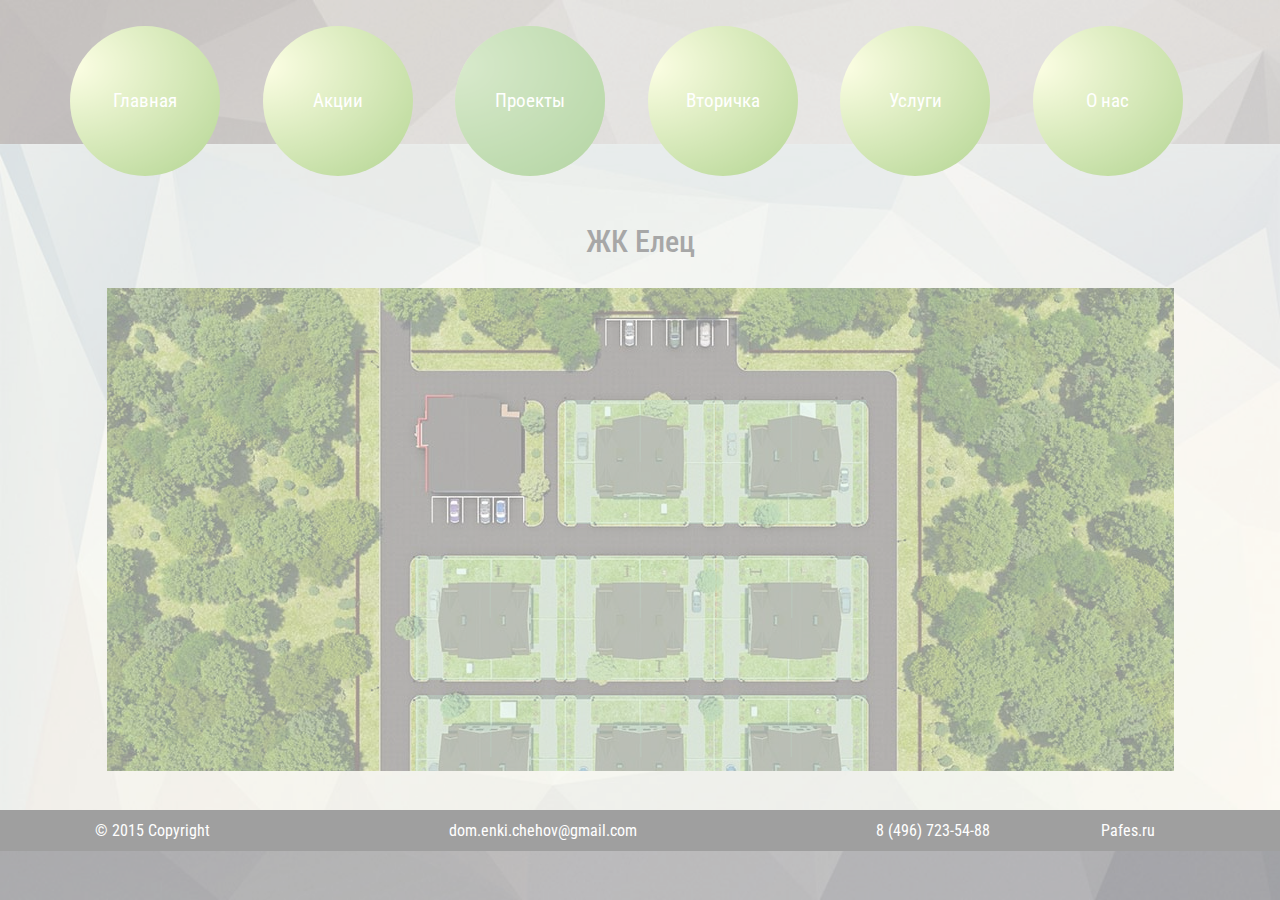
<file: sadki.html>
<!DOCTYPE html>
<!--[if lt IE 7 ]><html class="ie ie6" lang="en"> <![endif]-->
<!--[if IE 7 ]><html class="ie ie7" lang="en"> <![endif]-->
<!--[if IE 8 ]><html class="ie ie8" lang="en"> <![endif]-->
<!--[if (gte IE 9)|!(IE)]><!-->
<html lang="ru">
<!--<![endif]-->

<head>
	<meta charset="utf-8">
	<title>Заголовок</title>
	<meta name="description" content="">
	<link rel="shortcut icon" href="img/favicon/favicon.ico" type="image/x-icon">
	<link rel="apple-touch-icon" href="img/favicon/apple-touch-icon.png">
	<link rel="apple-touch-icon" sizes="72x72" href="img/favicon/apple-touch-icon-72x72.png">
	<link rel="apple-touch-icon" sizes="114x114" href="img/favicon/apple-touch-icon-114x114.png">
	<meta http-equiv="X-UA-Compatible" content="IE=edge">
	<meta name="viewport" content="width=device-width, initial-scale=1, maximum-scale=1">
	<link rel="stylesheet" href="libs/bootstrap/css/bootstrap.min.css">
	<link rel="stylesheet" href="libs/animate/animate.css">
	<link rel="stylesheet" href="css/fonts.css">
	<link rel="stylesheet" href="css/main.css">
	<link rel="stylesheet" href="css/media.css">
	<script src="libs/modernizr/modernizr.js"></script>
</head>

<body>
	<div class="wrapper ">
		<div class="container nav">
			<div class="col-md-2">
				<a href="main.html" class="link zoom-first zoomIn">Главная</a>
			</div>
			<div class="col-md-2">
				<a href="promo.html" class="link zoom-second zoomIn">Акции</a>
			</div>
			<div class="col-md-2">
				<a href="project.html" class="link zoom-third zoomIn active">Проекты</a>
			</div>
			<div class="col-md-2">
				<a href="secondary.html" class="link zoom-fourth zoomIn">Вторичка</a>
			</div>
			<div class="col-md-2">
				<a href="service.html" class="link zoom-fifth zoomIn">Услуги</a>
			</div>
			<div class="col-md-2">
				<a href="about.html" class="link zoom-sixth zoomIn">О нас</a>
			</div>
		</div>
		<section class="wrap">
			<div class="container projects">
				<div class="col-md-12 map">
					<h2>ЖК Елец</h2>
					<div class="modal floor fade" id="house" tabindex="-1" role="dialog" aria-labelledby="myModalLabel" aria-hidden="true">
						<div class="modal-dialog">
							<div class="modal-content">
								<div class="modal-header">
									<button type="button" class="close" data-dismiss="modal" aria-label="Close"><span aria-hidden="true">&times;</span></button>
									<h4 class="modal-title" id="myModalLabel">Жилой комплекс "Елецкий" на улице Русская  г.Чехов.</h4>
								</div>
								<div class="modal-body">
									<div class="col-md-12 floor__gallery">
										<div id="carousel-generic-1" class="carousel slide" data-ride="carousel" data-interval="false">
											<!-- Indicators -->
											<!-- Wrapper for slides -->
											<div class="carousel-inner">
												<div class="item active srle">
													<img src="img/1floor.jpg" alt="1.jpg" class="img-responsive">
													<div class="carousel-caption">
													</div>
												</div>
												<div class="item">
													<img src="img/2floor.jpg" alt="2.jpg" class="img-responsive">
													<div class="carousel-caption">
													</div>
												</div>
												<div class="item">
													<img src="img/1floor.jpg" alt="3.jpg" class="img-responsive">
													<div class="carousel-caption">
													</div>
												</div>
												<div class="item">
													<img src="img/1floor.jpg" alt="4.jpg" class="img-responsive">
													<div class="carousel-caption">
													</div>
												</div>
											</div>
											<!-- Controls -->
											<a class="left carousel-control" href="#carousel-generic-1" role="button" data-slide="prev">
												<span class="glyphicon glyphicon-chevron-left"></span>
											</a>
											<a class="right carousel-control" href="#carousel-generic-1" role="button" data-slide="next">
												<span class="glyphicon glyphicon-chevron-right"></span>
											</a>
											<!-- Thumbnails -->
											<ul class="thumbnails-carousel clearfix">
												<li><img src="img/1floor-thumb.jpg" alt="1_tn.jpg"></li>
												<li><img src="img/2floor-thumb.jpg" alt="1_tn.jpg"></li>
												<li><img src="img/1floor-thumb.jpg" alt="1_tn.jpg"></li>
												<li><img src="img/1floor-thumb.jpg" alt="1_tn.jpg"></li>
											</ul>
										</div>
									</div>
									<div class="col-md-12 floor__desc">
										<h3>Общая площадь дома - 400 кв.м.</h3>
										<p>Площадь квартиры - 100 кв.м.</p>
										<p>Земли 1.5 сотки на квартиру</p>
										<p>Дом 2-х этажный блоковый из блоков теплостен , перекрытия металлокаркасные с брусом, внутренние стены из керамзитобетона, утепление теплоизоляционные плиты пеноплэкс, крыша мягкая кровля. Отопление автономное газовое. Газовый котёл двухконтурный. Газоснабжение центральное, водоснабжение скважина, электроснабжение центральное, канализация центральная. Все коммуникации заведены в дом. Территория ЖК огорожена и охраняется, имеются парковки для автотранспорта. ЖК расположен в южной части города Чехова, до ж\д станции 15 мин на общественном транспорте. Идет строительство, срок сдачи ЖК лето-осень 2016 года. Во внутренней планировки квартиры возможны изменения по желанию клиента. Цена - 3000000</p>
									</div>
								</div>
								<div class="modal-footer">
									<button type="button" class="btn btn-default" data-dismiss="modal">Закрыть</button>
								</div>
							</div>
						</div>
					</div>
					<svg version="1.1" id="Слой_1" xmlns="http://www.w3.org/2000/svg" xmlns:xlink="http://www.w3.org/1999/xlink" x="0px" y="0px" viewBox="0 0 1067 600" enable-background="new 0 0 1067 600" xml:space="preserve" width="1067" height="600">
						<g>
							<image xlink:href="img/map.jpg" height="600" width="1067" y="0" x="0" />
						</g>
						<rect class="rect" data-toggle="modal" data-target="#house" x="458" y="112" width="75.5" height="62" />
						<rect class="rect" data-toggle="modal" data-target="#house" x="457.3" y="174" width="75.5" height="62" />
						<rect class="rect" data-toggle="modal" data-target="#house" x="532.8" y="112" width="75.5" height="62" />
						<rect class="rect" data-toggle="modal" data-target="#house" x="532.8" y="174" width="75.5" height="62" />
						<rect class="rect" data-toggle="modal" data-target="#house" x="609" y="112" width="75.5" height="62" />
						<rect class="rect" data-toggle="modal" data-target="#house" x="608.3" y="174" width="75.5" height="62" />
						<rect class="rect" data-toggle="modal" data-target="#house" x="683.8" y="112" width="75.5" height="62" />
						<rect class="rect" data-toggle="modal" data-target="#house" x="683.8" y="174" width="75.5" height="62" />
						<rect class="rect" data-toggle="modal" data-target="#house" x="308" y="268" width="75.5" height="62" />
						<rect class="rect" data-toggle="modal" data-target="#house" x="307.3" y="330" width="75.5" height="62" />
						<rect class="rect" data-toggle="modal" data-target="#house" x="382.8" y="268" width="75.5" height="62" />
						<rect class="rect" data-toggle="modal" data-target="#house" x="382.8" y="330" width="75.5" height="62" />
						<rect class="rect" data-toggle="modal" data-target="#house" x="458" y="268" width="75.5" height="62" />
						<rect class="rect" data-toggle="modal" data-target="#house" x="457.3" y="330" width="75.5" height="62" />
						<rect class="rect" data-toggle="modal" data-target="#house" x="532.8" y="268" width="75.5" height="62" />
						<rect class="rect" data-toggle="modal" data-target="#house" x="532.8" y="330" width="75.5" height="62" />
						<rect class="rect" data-toggle="modal" data-target="#house" x="609.8" y="268" width="75.5" height="62" />
						<rect class="rect" data-toggle="modal" data-target="#house" x="609" y="330" width="75.5" height="62" />
						<rect class="rect" data-toggle="modal" data-target="#house" x="684.5" y="268" width="75.5" height="62" />
						<rect class="rect" data-toggle="modal" data-target="#house" x="684.5" y="330" width="75.5" height="62" />
						<rect class="rect" data-toggle="modal" data-target="#house" x="308.8" y="407" width="75.5" height="62" />
						<rect class="rect" data-toggle="modal" data-target="#house" x="308" y="469" width="75.5" height="62" />
						<rect class="rect" data-toggle="modal" data-target="#house" x="383.5" y="407" width="75.5" height="62" />
						<rect class="rect" data-toggle="modal" data-target="#house" x="383.5" y="469" width="75.5" height="62" />
						<rect class="rect" data-toggle="modal" data-target="#house" x="458.8" y="407" width="75.5" height="62" />
						<rect class="rect" data-toggle="modal" data-target="#house" x="458" y="469" width="75.5" height="62" />
						<rect class="rect" data-toggle="modal" data-target="#house" x="533.5" y="407" width="75.5" height="62" />
						<rect class="rect" data-toggle="modal" data-target="#house" x="533.5" y="469" width="75.5" height="62" />
						<rect class="rect" data-toggle="modal" data-target="#house" x="609" y="407" width="75.5" height="62" />
						<rect class="rect" data-toggle="modal" data-target="#house" x="608.3" y="469" width="75.5" height="62" />
						<rect class="rect" data-toggle="modal" data-target="#house" x="683.8" y="407" width="75.5" height="62" />
						<rect class="rect" data-toggle="modal" data-target="#house" x="683.8" y="469" width="75.5" height="62" />
					</svg>
				</div>
			</div>
		</section>
		<footer class="footer">
			<div class="container">
				<div class="row">
					<div class="col-md-2">© 2015 Copyright</div>
					<div class="col-md-6 mail"><a href="mailto:dom.enki.chehov@gmail.com">dom.enki.chehov@gmail.com</a></div>
					<div class="col-md-2">8 (496) 723-54-88</div>
					<div class="col-md-2">Pafes.ru</div>
				</div>
			</div>
		</footer>
	</div>
	<div class="hidden"></div>
	<div class="loader">
		<div class="loader_inner"></div>
	</div>
	<!--[if lt IE 9]>
	<script src="libs/html5shiv/es5-shim.min.js"></script>
	<script src="libs/html5shiv/html5shiv.min.js"></script>
	<script src="libs/html5shiv/html5shiv-printshiv.min.js"></script>
	<script src="libs/respond/respond.min.js"></script>
	<![endif]-->
	<script src="libs/jquery/jquery-1.11.2.min.js"></script>
	<script src="libs/bootstrap/js/bootstrap.min.js"></script>
	<script src="libs/waypoints/waypoints.min.js"></script>
	<script src="libs/animate/animate-css.js"></script>
	<script src="libs/plugins-scroll/plugins-scroll.js"></script>
	<script src="js/common.js"></script>
</body>

</html>
</file>
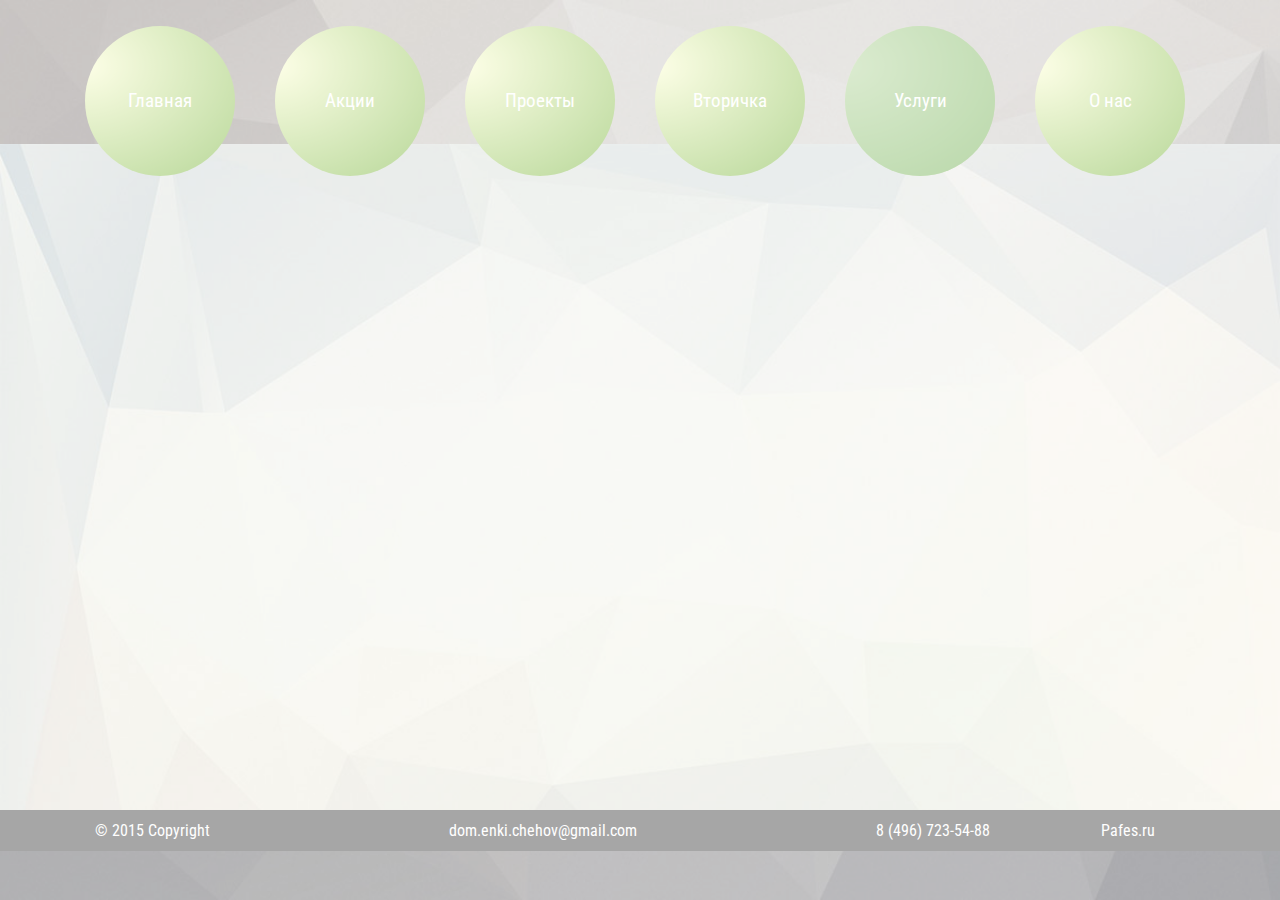
<file: service.html>
<!DOCTYPE html>
<!--[if lt IE 7 ]><html class="ie ie6" lang="en"> <![endif]-->
<!--[if IE 7 ]><html class="ie ie7" lang="en"> <![endif]-->
<!--[if IE 8 ]><html class="ie ie8" lang="en"> <![endif]-->
<!--[if (gte IE 9)|!(IE)]><!-->
<html lang="ru">
<!--<![endif]-->

<head>
	<meta charset="utf-8">
	<title>Заголовок</title>
	<meta name="description" content="">
	<link rel="shortcut icon" href="img/favicon/favicon.ico" type="image/x-icon">
	<link rel="apple-touch-icon" href="img/favicon/apple-touch-icon.png">
	<link rel="apple-touch-icon" sizes="72x72" href="img/favicon/apple-touch-icon-72x72.png">
	<link rel="apple-touch-icon" sizes="114x114" href="img/favicon/apple-touch-icon-114x114.png">
	<meta http-equiv="X-UA-Compatible" content="IE=edge">
	<meta name="viewport" content="width=device-width, initial-scale=1, maximum-scale=1">
	<link rel="stylesheet" href="libs/bootstrap/css/bootstrap-grid.min.css">
	<link rel="stylesheet" href="libs/animate/animate.css">
	<link rel="stylesheet" href="css/fonts.css">
	<link rel="stylesheet" href="css/main.css">
	<link rel="stylesheet" href="css/media.css">
	<script src="libs/modernizr/modernizr.js"></script>
</head>

<body>
	<div class="wrapper ">
		<div class="container nav">
			<div class="col-md-2">
				<a href="main.html" class="link zoom-first zoomIn">Главная</a>
			</div>
			<div class="col-md-2">
				<a href="promo.html" class="link zoom-second zoomIn">Акции</a>
			</div>
			<div class="col-md-2">
				<a href="project.html" class="link zoom-third zoomIn">Проекты</a>
			</div>
			<div class="col-md-2">
				<a href="secondary.html" class="link zoom-fourth zoomIn">Вторичка</a>
			</div>
			<div class="col-md-2">
				<a href="service.html" class="link zoom-fifth zoomIn active">Услуги</a>
			</div>
			<div class="col-md-2">
				<a href="about.html" class="link zoom-sixth zoomIn">О нас</a>
			</div>
		</div>
		<section class="wrap">
			<div class="container">
				
			</div>
		</section>
		<footer class="footer">
			<div class="container">
				<div class="row">
					<div class="col-md-2">© 2015 Copyright</div>
					<div class="col-md-6 mail"><a href="mailto:dom.enki.chehov@gmail.com">dom.enki.chehov@gmail.com</a></div>
					<div class="col-md-2">8 (496) 723-54-88</div>
					<div class="col-md-2">Pafes.ru</div>
				</div>
			</div>
		</footer>
	</div>
	<div class="hidden"></div>
	<div class="loader">
		<div class="loader_inner"></div>
	</div>
	<!--[if lt IE 9]>
	<script src="libs/html5shiv/es5-shim.min.js"></script>
	<script src="libs/html5shiv/html5shiv.min.js"></script>
	<script src="libs/html5shiv/html5shiv-printshiv.min.js"></script>
	<script src="libs/respond/respond.min.js"></script>
	<![endif]-->
	<script src="libs/jquery/jquery-1.11.2.min.js"></script>
	<script src="libs/bootstrap/js/bootstrap.min.js"></script>
	<script src="libs/animate/animate-css.js"></script>
	<script src="libs/plugins-scroll/plugins-scroll.js"></script>
	<script src="js/common.js"></script>
</body>

</html>
</file>
<file: css/fonts.css>
@font-face {
	font-family: "RobotoRegular";
	src: url("../fonts/RobotoRegular/RobotoRegular.eot");
	src: url("../fonts/RobotoRegular/RobotoRegular.eot?#iefix") format("embedded-opentype"),
			 url("../fonts/RobotoRegular/RobotoRegular.woff") format("woff"),
			 url("../fonts/RobotoRegular/RobotoRegular.ttf") format("truetype");
	font-style: normal;
	font-weight: normal;
}
</file>
<file: css/main.css>
@import url(http://fonts.googleapis.com/css?family=Roboto+Condensed:400,700,300&subset=latin,cyrillic-ext);
*::-webkit-input-placeholder {
	color: #666;
	opacity: 1;
}

*:-moz-placeholder {
	color: #666;
	opacity: 1;
}

*::-moz-placeholder {
	color: #666;
	opacity: 1;
}

*:-ms-input-placeholder {
	color: #666;
	opacity: 1;
}


html.js .loader {
	background: none repeat scroll 0 0 #ffffff;
	bottom: 0;
	height: 100%;
	left: 0;
	position: fixed;
	right: 0;
	top: 0;
	width: 100%;
	z-index: 9999;
}

html.js .loader_inner {
	background-image: url("../img/preloader.gif");
	background-size: cover;
	background-repeat: no-repeat;
	background-position: center center;
	background-color: #fff;
	height: 60px;
	width: 60px;
	margin-top: -30px;
	margin-left: -30px;
	left: 50%;
	top: 50%;
	position: absolute;
}

body {
	font-family: sans-serif;
	font-size: 16px;
	min-width: 320px;
	position: relative;
	line-height: 1.6;
	font-family: 'Roboto Condensed', sans-serif;
	overflow-x: hidden;
}

h1,
h2,
h3,
h4,
ul,
li {
	margin: 0;
	padding: 0;
}

ul,
li {
	list-style: none;
}

img {
	height: auto;
	max-width: 100%;
	width: auto\9;
}

.hidden {
	display: none;
}

* {
	box-sizing: border-box;
	text-align: center;
}

body {
	background: url('../img/bg.jpg');
	background-size: cover;
	background-repeat: no-repeat;
	height: 100vh;
}

.wrapper {
	width: 100%;
	margin: 0 auto;
	overflow: hidden;
}
/*Морда*/

.link {
	display: block;
	width: 150px;
	height: 150px;
	border-radius: 50%;
	line-height: 150px;
	color: #fff;
	-webkit-transition: all .5s ease-in;
	        transition: all .5s ease-in;
	margin-bottom: 1em;
	background: -webkit-radial-gradient(at 0px 40px, #F9FDC1, #519E05);
	background: radial-gradient( at 0px 40px, #F9FDC1, #519E05);
	font-size: 1.2em;
}

.link:hover,
.link:active,
.link:focus,
.link:visited {
	box-shadow: inset 0 0 0px 100px #519E51;
	box-shadow: inset 0 0 0px 100px rgba(81, 158, 81, 0.39);
	-webkit-transition: all .3s linear;
	        transition: all .3s linear;
	color: #222;
	text-decoration: none;
}

.first {
	width: 150px;
	height: 150px;
	line-height: 150px;
	margin-left: 200px;
	-webkit-animation-duration: 1.5s;
	animation-duration: 1.5s;
	-webkit-animation-delay: 2s;
	animation-delay: 2s;
}

.second {
	width: 150px;
	height: 150px;
	line-height: 150px;
	margin-left: 200px;
	-webkit-animation-duration: 1.5s;
	animation-duration: 1.5s;
	-webkit-animation-delay: 2.2s;
	animation-delay: 2.2s;
}

.third {
	width: 150px;
	height: 150px;
	line-height: 150px;
	margin: 100px 15px 0 auto;
	-webkit-animation-duration: 1.5s;
	animation-duration: 1.5s;
	-webkit-animation-delay: 2.4s;
	animation-delay: 2.4s;
}

.fourth {
	width: 150px;
	height: 150px;
	line-height: 150px;
	margin: 100px 0 0 15px;
	-webkit-animation-duration: 1.5s;
	animation-duration: 1.5s;
	-webkit-animation-delay: 2.6s;
	animation-delay: 2.6s;
}

.fifth {
	width: 150px;
	height: 150px;
	line-height: 150px;
	margin-left: -30px;
	-webkit-animation-duration: 1.5s;
	animation-duration: 1.5s;
	-webkit-animation-delay: 2.8s;
	animation-delay: 2.8s;
}

.sixth {
	width: 150px;
	height: 150px;
	line-height: 150px;
	margin-left: -30px;
	-webkit-animation-duration: 1.5s;
	animation-duration: 1.5s;
	-webkit-animation-delay: 3s;
	animation-delay: 3s;
}

.logo {
	background: -webkit-radial-gradient(at 0px 40px, #F9FDC1, #519E05);
	background: radial-gradient( at 0px 40px, #F9FDC1, #519E05);
	width: 378px;
	height: 378px;
	margin-left: -15px;
	border-radius: 50%;
	line-height: 378px;
	font-size: 40px;
	text-transform: uppercase;
	color: #000;
	-webkit-animation-duration: 1.5s;
	animation-duration: 1.5s;
	-webkit-animation-delay: .8s;
	animation-delay: .8s;
}
/*Анимация*/

.zoom-first {
	-webkit-animation-duration: 1s;
	animation-duration: 1s;
	-webkit-animation-delay: .5s;
	animation-delay: .5s;
}

.zoom-second {
	-webkit-animation-duration: 1.2s;
	animation-duration: 1.2s;
	-webkit-animation-delay: .5s;
	animation-delay: .5s;
}

.zoom-third {
	-webkit-animation-duration: 1.5s;
	animation-duration: 1.5s;
	-webkit-animation-delay: .5s;
	animation-delay: .5s;
}

.zoom-fourth {
	-webkit-animation-duration: 1.7s;
	animation-duration: 1.7s;
	-webkit-animation-delay: .5s;
	animation-delay: .5s;
}

.zoom-fifth {
	-webkit-animation-duration: 1.9s;
	animation-duration: 1.9s;
	-webkit-animation-delay: .5s;
	animation-delay: .5s;
}

.zoom-sixth {
	-webkit-animation-duration: 2s;
	animation-duration: 2s;
	-webkit-animation-delay: .5s;
	animation-delay: .5s;
}
/*Главная*/

.active{
	box-shadow: inset 0 0 0px 100px rgba(81, 158, 81, 0.5);
}

p {
	text-align: left;
}

.nav {
	margin-top: 2%;
	margin-bottom: -4%;
}

.wrap {
	background: url('../img/wrap-bg.jpg') no-repeat;
	height: 74vh;
	background-size: cover;
}

.footer {
	background: #222;
	color: #fff;
	padding: 0.5em 0;
}
.mail a{
	color: #fff;
}
.mail a:hover,
.mail a:active,
.mail a:visited,
.mail a:focus,{
	text-decoration: none;
	color: #fff;
}
/*Акции*/

.promo {
	overflow-y: scroll;
	padding: 15px;
	margin-bottom: 20px;
	height: 62vh;
	text-align: left;
}

.promo::-webkit-scrollbar,
.map::-webkit-scrollbar {
    width: 1em;
}
 
.promo::-webkit-scrollbar-track,
.map::-webkit-scrollbar-track {
    -webkit-box-shadow: inset 0 0 6px rgba(0,0,0,0.3);
}
 
.promo::-webkit-scrollbar-thumb,
.map::-webkit-scrollbar-thumb {
	background: rgba(151,201,37, 0.85);

}

.promo__list {
	margin: 0;
	padding: 0;
}

.promo__item {
	list-style: none;
	margin-bottom: 50px;
	text-align: left;
}

.promo__item img {
	margin-right: 24px;
	margin-top: 6px;
	float: left;
}

.promo__item h3,
.promo__item p {
	text-align: left;
	margin: 0;
}

.promo__item a {
	color: #000;
}

.promo__item a:hover,
.promo__item a:active,
.promo__item a:focus,
.promo__item a:visited {
	color: #000;
	text-decoration: none;
}

.project {
	width: 100%;
	height: 22vh;
}

.project:nth-child(1) {
	background: url(../img/elec.jpg);
}

.project:nth-child(2) {
	background: url(../img/green.jpg);
}

.project:nth-child(3) {
	background: url(../img/sadki.jpg);
}

.overlay {
	background: #97C925;
	background: rgba(151, 201, 37, .7);
	position: absolute;
	margin: auto;
	width: 0px;
	height: 0px;
	top: 0;
	right: 0;
	bottom: 0;
	left: 0;
	width: 100%;
	height: 100%;
	opacity: 1;
	-webkit-transition: .3s ease;
	        transition: .3s ease;
}

.overlay:hover {
	opacity: 0.4;
}

.overlay h2 {
	font-size: 2em;
	font-weight: 700;
	color: #fff;
	line-height: 6;
}

.map{
	overflow-y: scroll;
	height: 64vh;
}

.map h2,
.map h3 {
	margin: 1em 0;
}

.ya__map{
	margin-bottom: 1em;
}

.rect {
	fill: #66CC99;
	fill: rgba(102, 204, 153, 0.6);
	opacity: 0.5;
	-webkit-transition: .3s ease;
	        transition: .3s ease;
}

.rect:hover {
	fill: #26A65B;
	fill: rgba(38, 166, 91, 0.8);
	cursor: pointer;
	-webkit-transition: .3s ease;
	        transition: .3s ease;
	opacity: 1;
}

.sold {
	fill: #E74C3C;
	fill: rgba(231, 76, 60, 0.8);
	opacity: 1;
}

.sold:hover {
	fill: #E74C3C;
	fill: rgba(231, 76, 60, 0.8);
	cursor: default;
}

#carousel-example-generic {
	display: inline-block;
}

ul.thumbnails-carousel {
	padding: 5px 0 0 0;
	margin: 0;
	list-style-type: none;
	text-align: center;
}

ul.thumbnails-carousel .center {
	display: inline-block;
}

ul.thumbnails-carousel li {
	margin-right: 5px;
	float: left;
	cursor: pointer;
}

.controls-background-reset {
	background: none !important;
}

.active-thumbnail {
	opacity: 0.5;
}

.indicators-fix {
	bottom: 70px;
}

.modal {
	font-size: 13px;
}

.modal-footer {
	border: none;
}

.floor__gallery img {
	display: block;
	margin: 0 auto;
}

.carousel-control,
.carousel-control:hover,
.carousel-control:focus {
	color: #222;
}

.floor__desc h3 {
	margin-top: 0.5em;
	margin-bottom: 0.5em;
}
.color{
	width: 150px;
}

label {
	display: inline-block;
	width: 10%;
	text-align: center;
	background: #ccc;
}

select {
	display: inline-block;
	width: 40%;
}

textarea{
	resize: none;
}

[class*='contact']{
	display: block;
	 margin: auto;
	 width: 100%;
	 text-align: left;
}
.contact__label{
	background: transparent;
	font-weight: bold;
}

.contact__input,
.contact__area{
	padding: 3px;
	border: 1px solid #222;

}

.contact__submit{
	margin: 1em auto;
	text-align: center;
	background: #fff;
	border: 1px solid #222;
	webkit-transition: .3s ease;
	        transition: .3s ease;
}
.contact__submit:hover{
	border: 1px solid rgb(151,201,37);
	background: rgb(151,201,37);
}
</file>
<file: css/media.css>
/*==========  Desktop First Method  ==========*/

/* Large Devices, Wide Screens */
@media only screen and (max-width : 1200px) {
	.main{
		padding-top: 10%;
	}
	 .first{
 	margin-left: 120px;
 }
 .second{
 	margin-left: 120px;
 }
 .third{
 	margin: 100px 15px 0 auto;
 }
 .fourth{
	margin: 100px 0 0 15px;
 }
 .fifth{
	margin-left: 40px;
 }
 .sixth{
	margin-left: 40px;
 }

}

/* Medium Devices, Desktops */
@media only screen and (max-width : 992px) {
	.main{
		padding-top: 10%;
	}
.first{
 	margin-top: 0;
 	margin-right: 0;
 	margin-bottom: 0;
 	margin-left: 0;
 }
 .second{
 	margin-top: 0;
 	margin-right: 0;
 	margin-bottom: 0;
 	margin-left: 0;
 }
 .third{
 	margin-top: 0;
 	margin-right: 0;
 	margin-bottom: 0;
 	margin-left: 0;
 }
 .fourth{
	margin-top: 0;
 	margin-right: 0;
 	margin-bottom: 0;
 	margin-left: 0;
 }
 .fifth{
	margin-top: 0;
 	margin-right: 0;
 	margin-bottom: 0;
 	margin-left: 0;
 }
 .sixth{
	margin-top: 0;
 	margin-right: 0;
 	margin-bottom: 0;
 	margin-left: 0;
 }


}


/* Small Devices, Tablets */
@media only screen and (max-width : 768px) {


.main{
	padding-top: 32%;
}

.logo{
	width: 320px;
	height: 320px;
	line-height: 320px;
	margin-left: -70px;
}

.first{
 	margin-top: 0;
 	margin-right: 0;
 	margin-bottom: 0;
 	margin-left: 0;
 }
 .second{
 	margin-top: 0;
 	margin-right: 0;
 	margin-bottom: 20px;
 	margin-left: 0;
 }
 .third{
 	margin-top: 0;
 	margin-right: 0;
 	margin-bottom: 0;
 	margin-left: -20px;
 }
 .fourth{
	margin-top: 0;
 	margin-right: 0;
 	margin-bottom: 0;
 	margin-left: 0;
 }
 .fifth{
	margin-top: 0;
 	margin-right: 0;
 	margin-bottom: 20px;
 	margin-left: 0;
 }
 .sixth{
	margin-top: 0;
 	margin-right: 0;
 	margin-bottom: 0;
 	margin-left: 0;
 }
	
	

}

/* Extra Small Devices, Phones */
@media only screen and (max-width : 480px) {

	/*Disable Animation on Mobile Devices*/
	.animated {
		/*CSS transitions*/
		-o-transition-property: none !important;
		-moz-transition-property: none !important;
		-ms-transition-property: none !important;
		-webkit-transition-property: none !important;
		transition-property: none !important;
		/*CSS transforms*/
		-o-transform: none !important;
		-moz-transform: none !important;
		-ms-transform: none !important;
		-webkit-transform: none !important;
		transform: none !important;
		/*CSS animations*/
		-webkit-animation: none !important;
		-moz-animation: none !important;
		-o-animation: none !important;
		-ms-animation: none !important;
		animation: none !important;
	}

}

/* Custom, iPhone Retina */
@media only screen and (max-width : 320px) {

	/*Disable Animation on Mobile Devices*/
	.animated {
		/*CSS transitions*/
		-o-transition-property: none !important;
		-moz-transition-property: none !important;
		-ms-transition-property: none !important;
		-webkit-transition-property: none !important;
		transition-property: none !important;
		/*CSS transforms*/
		-o-transform: none !important;
		-moz-transform: none !important;
		-ms-transform: none !important;
		-webkit-transform: none !important;
		transform: none !important;
		/*CSS animations*/
		-webkit-animation: none !important;
		-moz-animation: none !important;
		-o-animation: none !important;
		-ms-animation: none !important;
		animation: none !important;
	}

}
</file>
